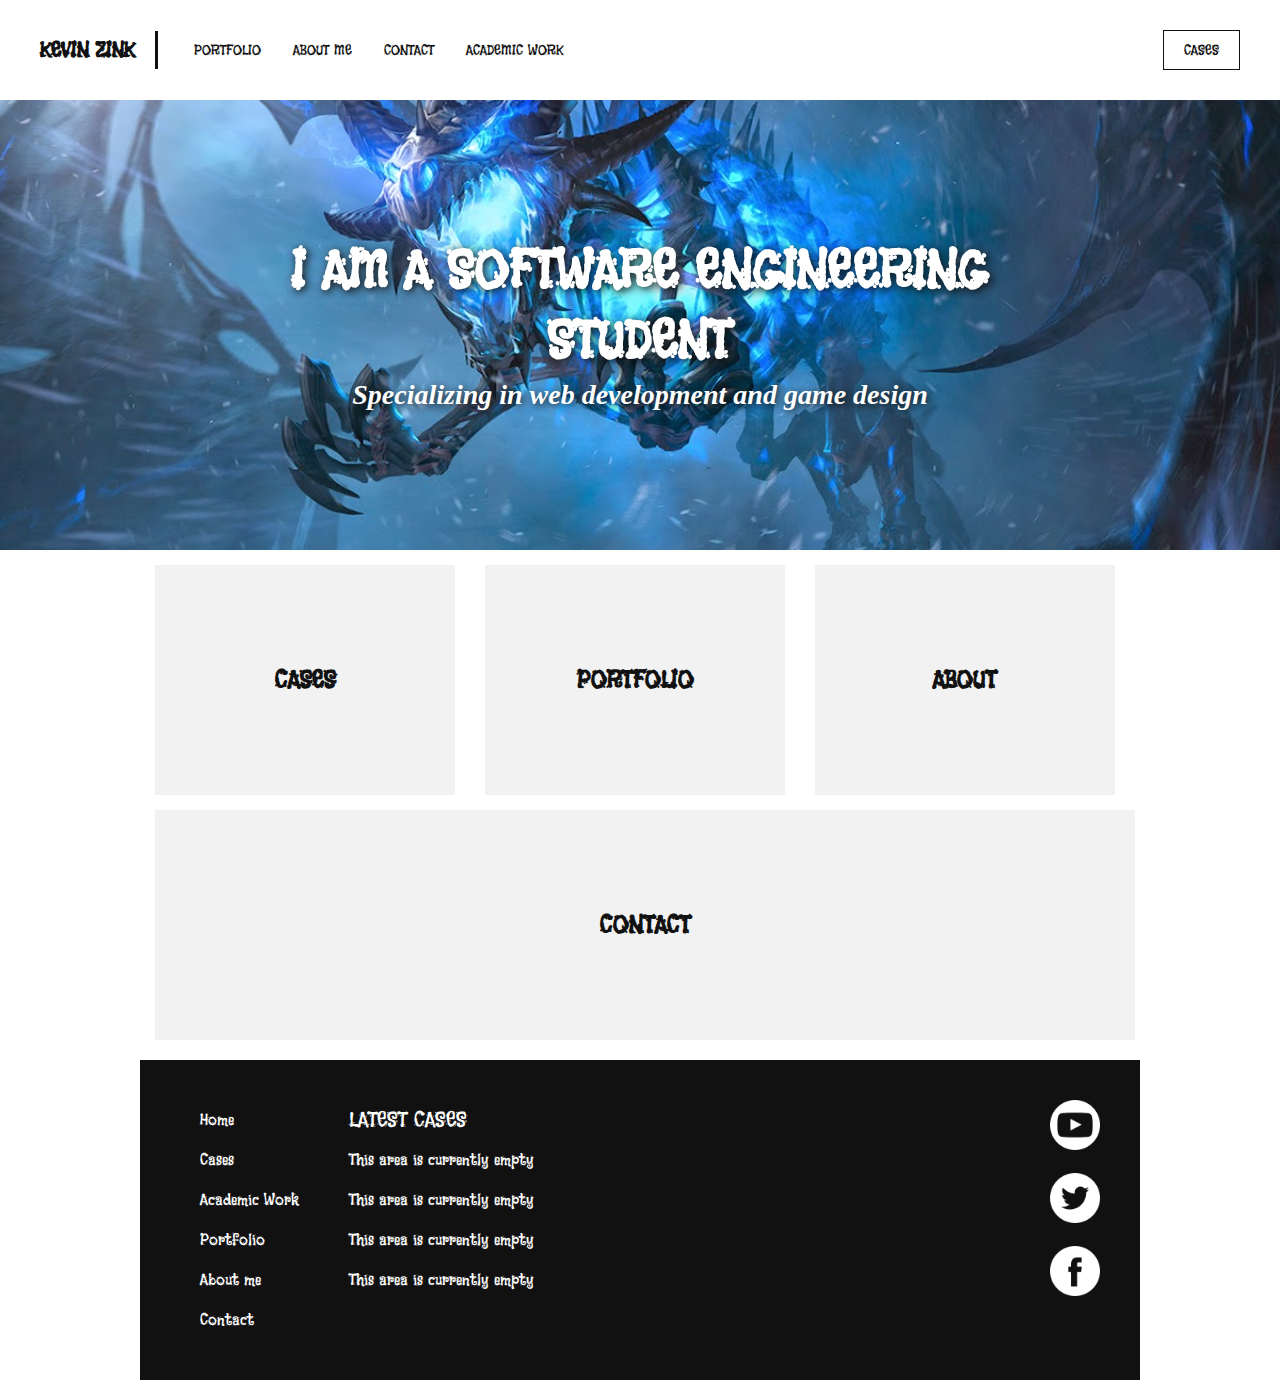
<file: index.html>
<!DOCTYPE html>
<html>
  <head>
    <meta charset="utf-8">
    <meta name="viewport" content="width=device-width, initial-scale=1.0">
    <!-- Yay my webpage follows its viewed device area now!.-->
    <title>Kevin Zink's Portfolio</title>
    <link href="https://fonts.googleapis.com/css?family=Black+And+White+Picture|Roboto" rel="stylesheet">
    <link rel="stylesheet" href="style.css">
  </head>
  <body>
    <header>
        <a href="index.html" class="header-brand">kevin zink</a>
        <nav>
            <ul>
                <li><a href="portfolio.html">Portfolio</a></li>
                <li><a href="about.html">About me</a></li>
                <li><a href="contact.html">Contact</a></li>
                <li><a href="academicwork">Academic Work</a></li>
            </ul>
            <a href="cases.html" class="header-cases">Cases</a>
        </nav>
        
      </header>
        
      <main>
          <section class="index-banner">
              <div class="vertical-center">
            <h2>I AM A SOFTWARE ENGINEERING<br> STUDENT</h2>
              <h1>Specializing in web development and game design</h1>
              </div>
          </section>
          <div class="wrapper">
          <section class="index-links">
              <a href="cases.html">
                <div class="index-boxlink-square">
                  <h3>Cases</h3>
                </div>
              </a>
                <a href="#">
                  <div class="index-boxlink-square">
                  <h3>Portfolio</h3>
                </div>
              </a>
              <a href="#">
                <div class="index-boxlink-square">
                  <h3>About</h3>
                </div>
              </a>
                <a href="#">
                  <div class="index-boxlink-rectangle">
                  <h3>Contact</h3>
                </div> 
              </a>
              
          </section>
          </div>
          </main>
         
          <div class="wrapper">
    <footer>
          <ul class="footer-links-main">
            <li><a href="index.html">Home </a></li>
            <li><a href="cases.html">Cases </a></li>
            <li><a href="academicwork.html">Academic Work</a></li>
            <li><a href="#">Portfolio </a></li>
            <li><a href="#">About me  </a></li>
            <li><a href="#">Contact </a></li>
          </ul>
           <ul class="footer-links-cases">
               <li><p>Latest cases</p> </li>
            <li><a href="#">This area is currently empty </a></li>
            <li><a href="#">This area is currently empty </a></li>
            <li><a href="#">This area is currently empty </a></li>
            <li><a href="#">This area is currently empty </a></li>
          </ul>
          <div class="footer-sm">
            <a href="#">
                <img src="youtube-symbol.png" alt="youtube icon"> </a>
            <a href="#">
              <img src="twitter-logo-button.png" alt="twitter icon"></a>
            <a href="#">  
                <img src="facebook-logo-button.png" alt="facebook icon"></a>
              
          </div>
        
      </footer>
    </div>
</file>
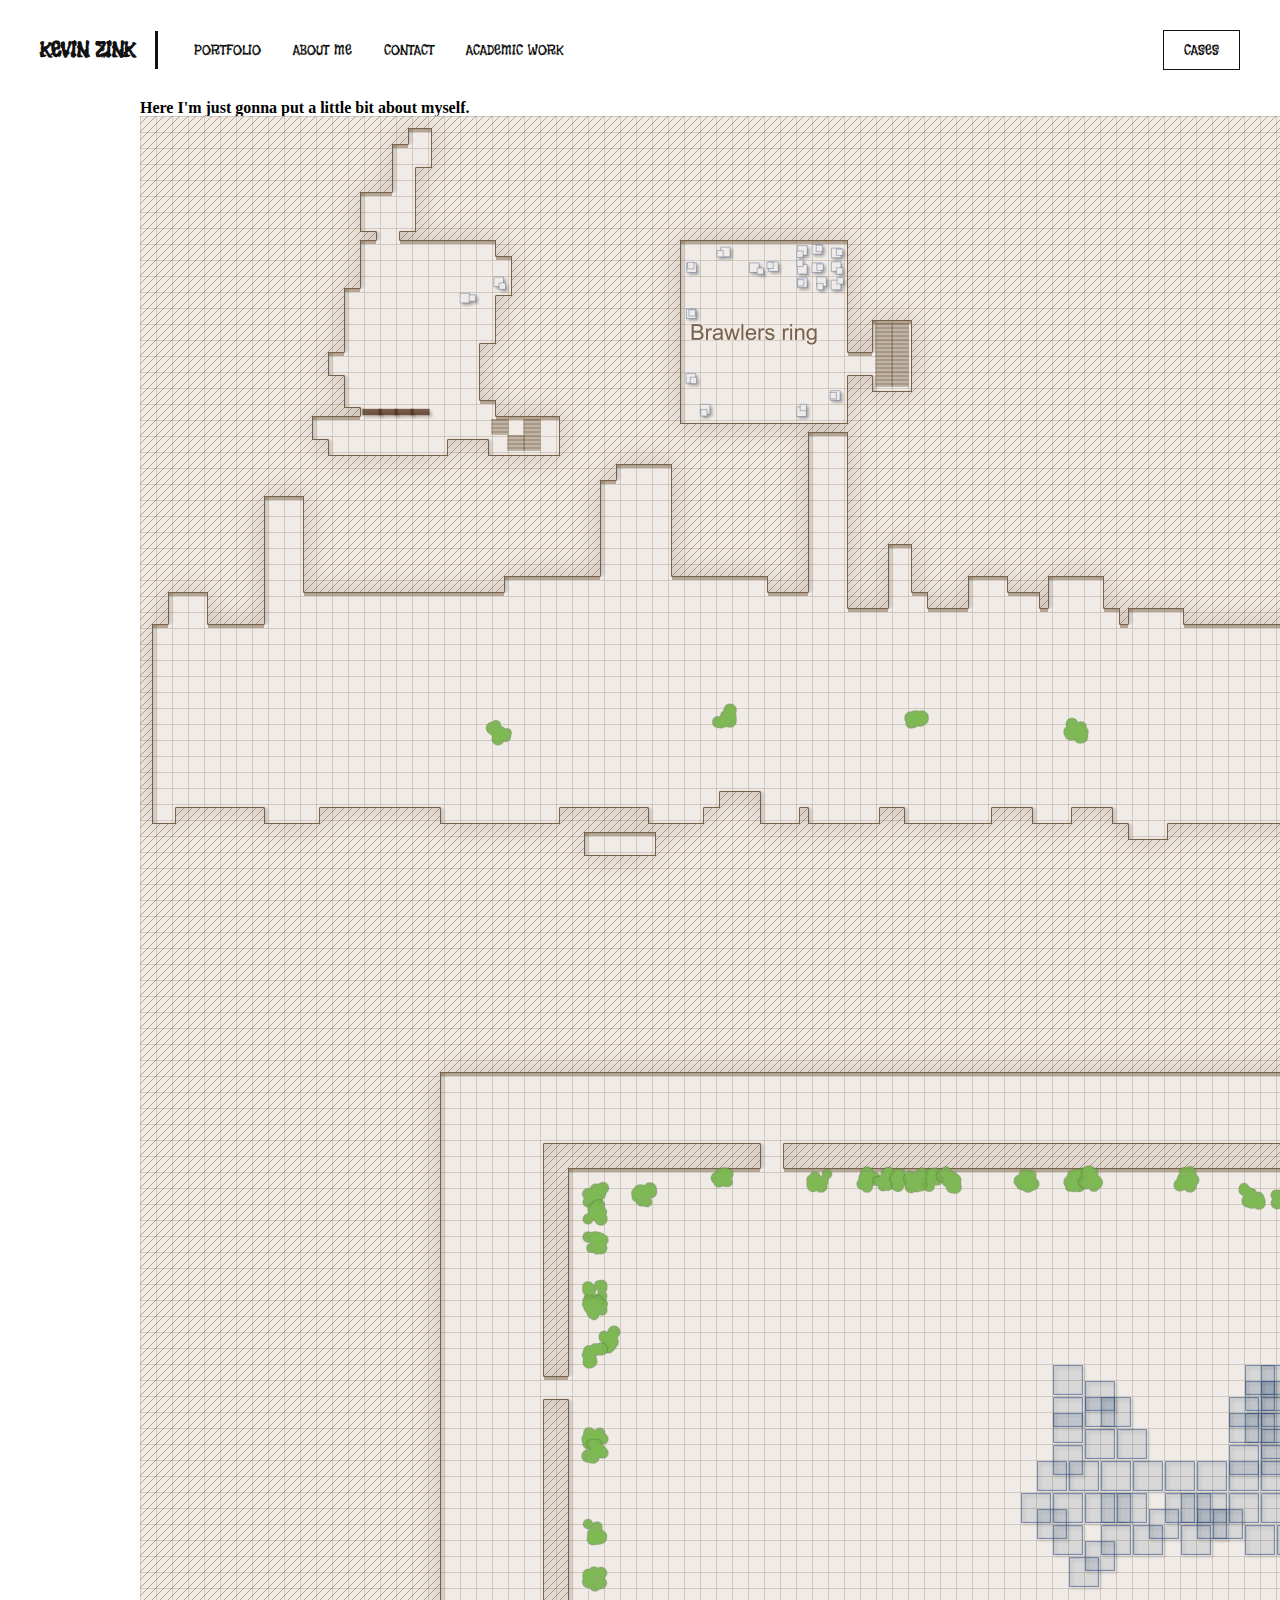
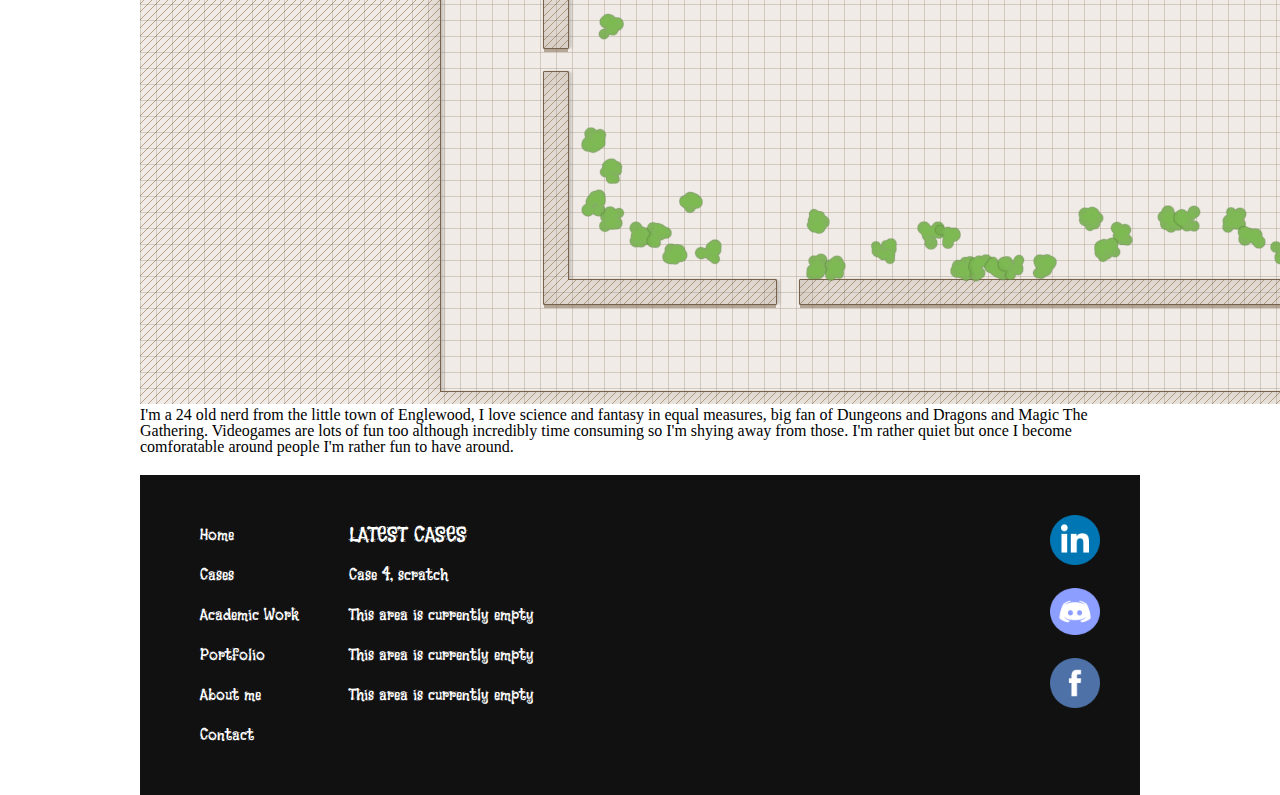
<file: aboutMe.html>
<!DOCTYPE html>
<html>
  <head>
    <meta charset="utf-8">
    <meta name="viewport" content="width=device-width, initial-scale=1.0">
    <!-- Yay my webpage follows its viewed device area now!.-->
    <title>Kevin Zink's Portfolio</title>
    <link href="https://fonts.googleapis.com/css?family=Black+And+White+Picture|Roboto" rel="stylesheet">
    <link rel="stylesheet" href="style.css">
  </head>
  <body>
    <header><!-- header which I have across all my pages as a NAV bar-->
        <a href="index.html" class="header-brand">kevin zink</a>
        <nav><!--class decleration-->
            <ul>
                <li><a href="portfolio.html">Portfolio</a></li>
                <li><a href="aboutMe.html">About me</a></li>
                <li><a href="contactMe.html">Contact</a></li>
                <li><a href="academicwork.html">Academic Work</a></li>
            </ul><!-- these are my links anm they will work.. soon.-->
            <a href="cases.html" class="header-cases">Cases</a>
        </nav>
        
      </header>
                <div class="wrapper">
       <main>
      <wrapper>
           
           <h1>
          Here I'm just gonna put a little bit about myself.
          </h1>
          <p>
              <img src="map.png">
            I'm a 24 old nerd from the little town of Englewood, I love science and fantasy in equal measures, big fan of Dungeons and Dragons and Magic The Gathering. Videogames are lots of fun too although incredibly time consuming so I'm shying away from those. I'm rather quiet but once I become comforatable around people I'm rather fun to have around.
          </p>
           </wrapper>
      </main>
                

          
          <div class="wrapper">
    <footer>
          <ul class="footer-links-main">
            <li><a href="index.html">Home </a></li>
            <li><a href="cases.html">Cases </a></li>
            <li><a href="academicwork.html">Academic Work</a></li>
            <li><a href="portfolio.html">Portfolio </a></li>
            <li><a href="aboutMe.html">About me  </a></li>
            <li><a href="contactMe.html">Contact </a></li>
          </ul>
           <ul class="footer-links-cases">
               <li><p>Latest cases</p> </li>
<li><a href="https://scratch.mit.edu/projects/268947343/">Case 4, scratch </a></li>
            <li><a href="#">This area is currently empty </a></li>
            <li><a href="#">This area is currently empty </a></li>
            <li><a href="#">This area is currently empty </a></li>
          </ul>
          <div class="footer-sm">
            <a href="https://www.linkedin.com/in/kevin-zink-953622176">
                <img src="linked-in-logo.svg" alt="youtube icon"> </a>
            <a href="https://discord.gg/SU4mGd5">
              <img src="discord-logo.svg" alt="discord icon"></a>
            <a href="https://www.facebook.com/kevin.zink.5">  
                <img src="facebook-logo-button.svg" alt="facebook icon"></a>
              
          </div>
        
      </footer>
    </div>
</file>
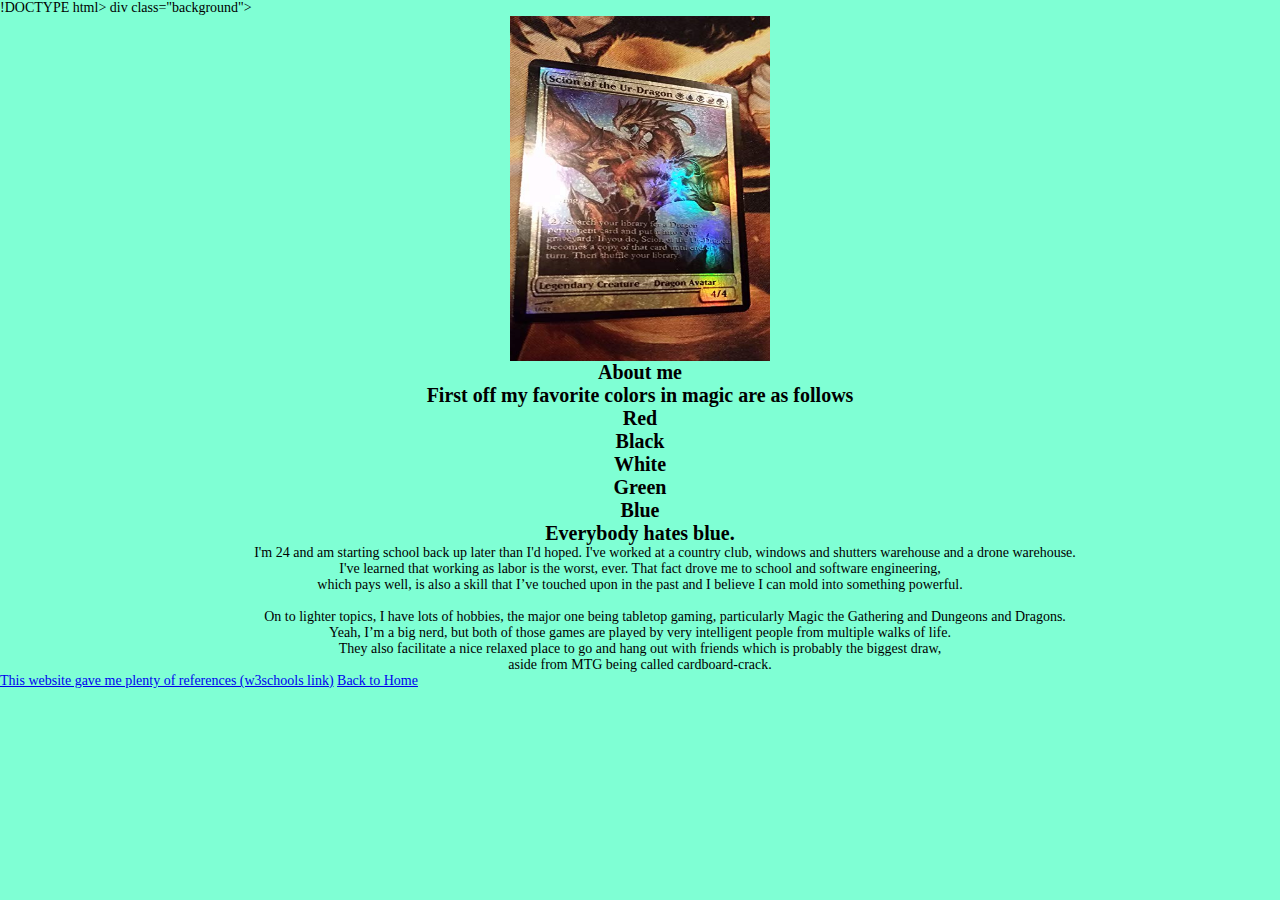
<file: case1.html>
!DOCTYPE html>
<html>
  <head>
      
<!-- I would just like to point out that I "replaced" my video page with this one by accident.... it's also 6:13 am and I need a sound file for crickets chirping after I remake that page and then nightnight-->


 <link rel="stylesheet" href="styleold.css">

</head>
<body>
    div class="background"></div>
        <h1>
            <img src="Sion.jpg" alt="My favorite Magic card. Sion of the Ur-Dragon, 4/4 with flying and Pay 2, search your library for any dragon permenant, put that card into your graveyard and Sion of the Ur-dragon becomes a copy of that card untill end of turn." width="260" height="345">
            <br>
            About me<br>
            
            First off my favorite colors in magic are as follows
            <ol>
                <li>Red</li>
                <li>Black</li>
                <li>White</li>
                <li>Green</li>
                <li>Blue</li>
            </ol>
           Everybody hates blue.
        </h1>
       
            <p>
            I'm 24 and am starting school back up later than I'd hoped. I've worked at a country club, windows and shutters warehouse and a drone warehouse.<br>
            I've learned that working as labor is the worst, ever. That fact drove me to school and software engineering,<br>
            which pays well, is also a skill that I’ve touched upon in the past and I believe I can mold into something powerful.<br>
            <br>
            </p>
            <p>
            On to lighter topics, I have lots of hobbies, the major one being tabletop gaming, particularly Magic the Gathering and Dungeons and Dragons.<br>
            Yeah, I’m a big nerd, but both of those games are played by very intelligent people from multiple walks of life.<br>
            They also facilitate a nice relaxed place to go and hang out with friends which is probably the biggest draw, <br>
            aside from MTG being called cardboard-crack.
            </p> 
 </body>
    <footer>
    <a href="https://www.w3schools.com/html/">This website gave me plenty of references (w3schools link)</a>
        <a href="index.html"> Back to Home</a>
    </footer>
</html>
</file>
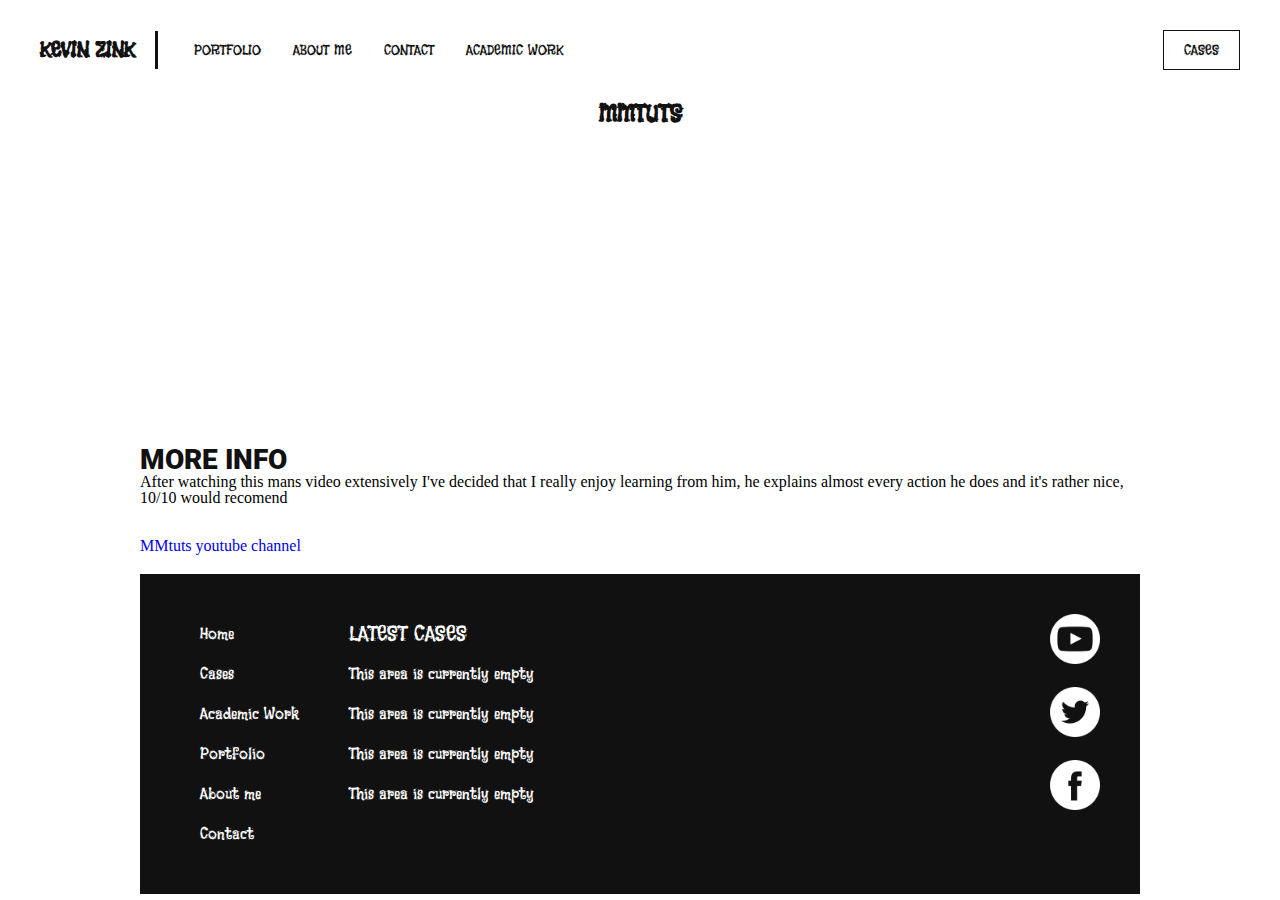
<file: case2.html>
<!DOCTYPE html>
<html>
  <head>
    <meta charset="utf-8">
    <meta name="viewport" content="width=device-width, initial-scale=1.0">
    <!-- Yay my webpage follows its viewed device area now!.-->
    <title>Kevin Zink's Portfolio</title>
    <link href="https://fonts.googleapis.com/css?family=Black+And+White+Picture|Roboto" rel="stylesheet">
    <link rel="stylesheet" href="style.css">
  </head>
  <body>
    <header>
        <a href="index.html" class="header-brand">kevin zink</a>
        <nav>
            <ul>
                <li><a href="portfolio.html">Portfolio</a></li>
                <li><a href="about.html">About me</a></li>
                <li><a href="contact.html">Contact</a></li>
                <li><a href="academicwork">Academic Work</a></li>
            </ul>
            <a href="cases.html" class="header-cases">Cases</a>
        </nav>
        
      </header>
                <div class="wrapper">
       <main>
      <section class="case-vid">
          <h2>MMtuts</h2>
          <iframe width="560" height="315" src"https://www.youtube.com/embed/kbLfWKGVsMQ" frameborder="0" allow="accelerometer; autoplay; encrypted-media; gyroscope; picture-in-picture" allowfullscreen></iframe></video>
          <article>
            <h3>More Info</h3>
                <p>
                    After watching this mans video extensively I've decided that I really enjoy learning from him, he explains almost every action he does and it's rather nice, 10/10 would recomend <br><br><br><a href="https://www.youtube.com/channel/UCzyuZJ8zZ-Lhfnz41DG5qLw">MMtuts youtube channel</a>
                </p>
          </article>
      </section>
      </main>
                 </div>

          
          <div class="wrapper">
      <footer>
          <ul class="footer-links-main">
            <li><a href="index.html">Home </a></li>
            <li><a href="cases.html">Cases </a></li>
            <li><a href="academicwork">Academic Work</a></li>
            <li><a href="#">Portfolio </a></li>
            <li><a href="#">About me  </a></li>
            <li><a href="#">Contact </a></li>
          </ul>
           <ul class="footer-links-cases">
               <li><p>Latest cases</p> </li>
            <li><a href="#">This area is currently empty </a></li>
            <li><a href="#">This area is currently empty </a></li>
            <li><a href="#">This area is currently empty </a></li>
            <li><a href="#">This area is currently empty </a></li>
          </ul>
          <div class="footer-sm">
            <a href="#">
                <img src="youtube-symbol.png" alt="youtube icon"> </a>
            <a href="#">
              <img src="twitter-logo-button.png" alt="twitter icon"></a>
            <a href="#">  
                <img src="facebook-logo-button.png" alt="facebook icon"></a>
              
          </div>
        
      </footer>
    </div>
</file>
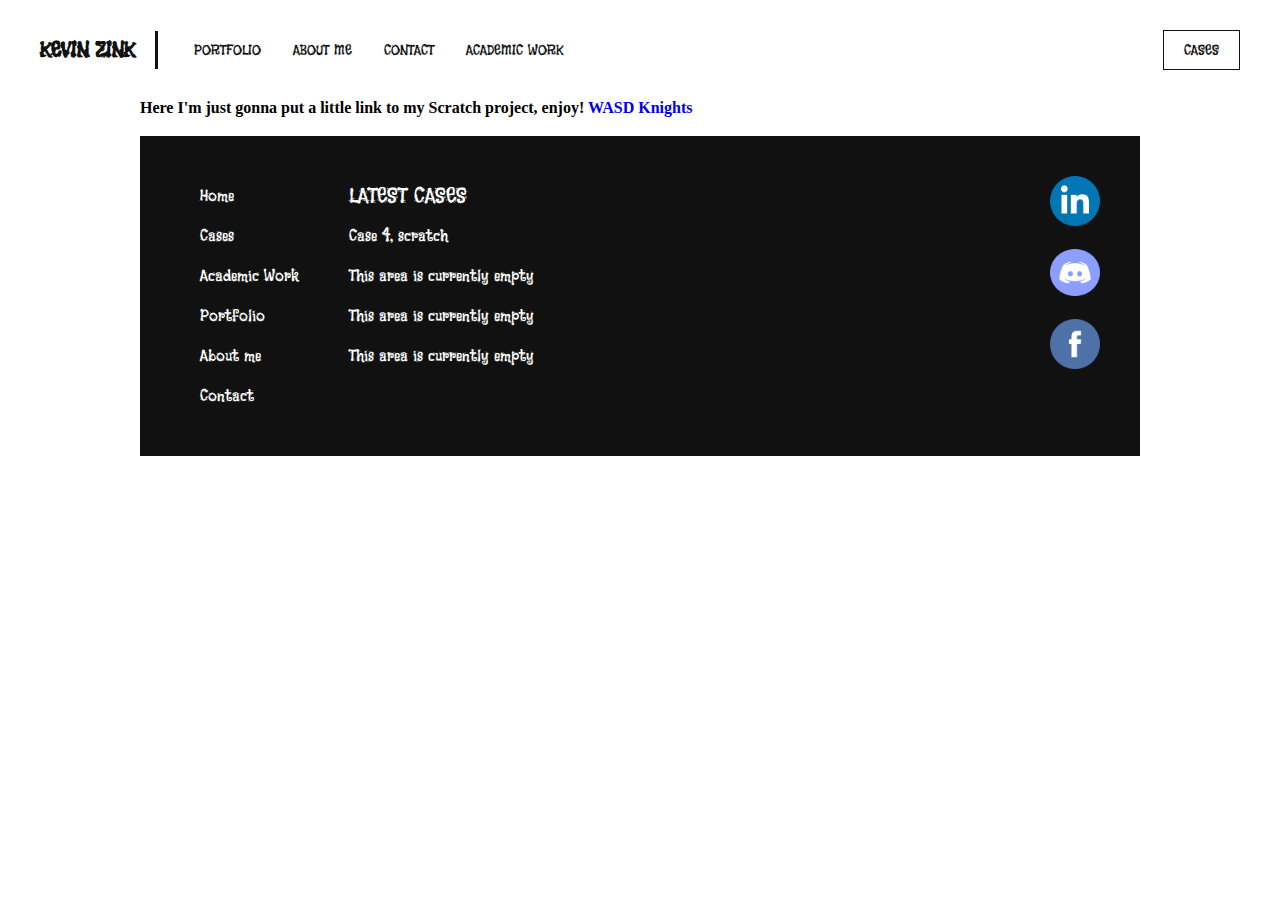
<file: case4.html>
<!DOCTYPE html>
<html>
  <head>
    <meta charset="utf-8">
    <meta name="viewport" content="width=device-width, initial-scale=1.0">
    <!-- Yay my webpage follows its viewed device area now!.-->
    <title>Kevin Zink's Portfolio</title>
    <link href="https://fonts.googleapis.com/css?family=Black+And+White+Picture|Roboto" rel="stylesheet">
    <link rel="stylesheet" href="style.css">
  </head>
  <body>
    <header><!-- header which I have across all my pages as a NAV bar-->
        <a href="index.html" class="header-brand">kevin zink</a>
        <nav><!--class decleration-->
            <ul>
                <li><a href="portfolio.html">Portfolio</a></li>
                <li><a href="aboutMe.html">About me</a></li>
                <li><a href="contactMe.html">Contact</a></li>
                <li><a href="academicwork.html">Academic Work</a></li>
            </ul><!-- these are my links anm they will work.. soon.-->
            <a href="cases.html" class="header-cases">Cases</a>
        </nav>
        
      </header>
                <div class="wrapper">
       <main>
      <wrapper>
           
           <h1>
          Here I'm just gonna put a little link to my Scratch project, enjoy!
               <a href="https://scratch.mit.edu/projects/268947343/">WASD Knights</a>
          </h1>
           </wrapper>
      </main>
                

          
          <div class="wrapper">
    <footer>
          <ul class="footer-links-main">
            <li><a href="index.html">Home </a></li>
            <li><a href="cases.html">Cases </a></li>
            <li><a href="academicwork.html">Academic Work</a></li>
            <li><a href="portfolio.html">Portfolio </a></li>
            <li><a href="aboutMe.html">About me  </a></li>
            <li><a href="contactMe.html">Contact </a></li>
          </ul>
           <ul class="footer-links-cases">
               <li><p>Latest cases</p> </li>
<li><a href="https://scratch.mit.edu/projects/268947343/">Case 4, scratch </a></li>
            <li><a href="#">This area is currently empty </a></li>
            <li><a href="#">This area is currently empty </a></li>
            <li><a href="#">This area is currently empty </a></li>
          </ul>
          <div class="footer-sm">
            <a href="https://www.linkedin.com/in/kevin-zink-953622176">
                <img src="linked-in-logo.svg" alt="youtube icon"> </a>
            <a href="https://discord.gg/SU4mGd5">
              <img src="discord-logo.svg" alt="discord icon"></a>
            <a href="https://www.facebook.com/kevin.zink.5">  
                <img src="facebook-logo-button.svg" alt="facebook icon"></a>
              
          </div>
        
      </footer>
    </div>
</file>
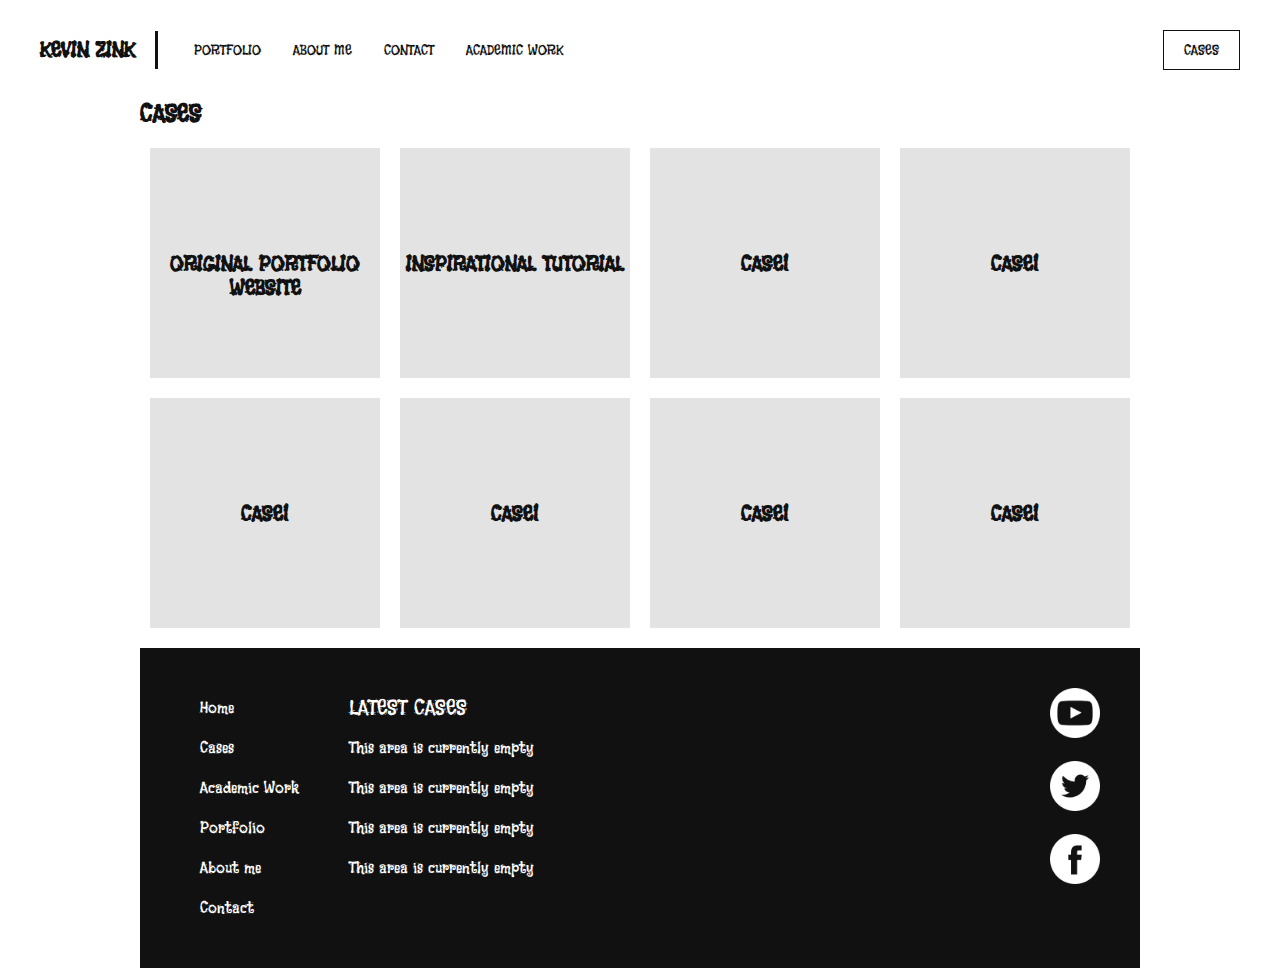
<file: cases.html>
<!DOCTYPE html>
<html>
  <head>
    <meta charset="utf-8">
    <meta name="viewport" content="width=device-width, initial-scale=1.0">
    <!-- Yay my webpage follows its viewed device area now!.-->
    <title>Kevin Zink's Portfolio</title>
    <link href="https://fonts.googleapis.com/css?family=Black+And+White+Picture|Roboto" rel="stylesheet">
    <link rel="stylesheet" href="style.css">
  </head>
  <body>
    <header>
        <a href="index.html" class="header-brand">kevin zink</a>
        <nav>
            <ul>
                <li><a href="portfolio.html">Portfolio</a></li>
                <li><a href="about.html">About me</a></li>
                <li><a href="contact.html">Contact</a></li>
                <li><a href="academicwork">Academic Work</a></li>
            </ul>
            <a href="cases.html" class="header-cases">Cases</a>
        </nav>
        
      </header>
        
      <main>
        <section class="cases-links">
        
            <div class="wrapper">
             <h2>Cases</h2>
                
            <a href="case1.html">
                <div class="cases-link">
                  <p>Original Portfolio<br> Website</p>
                </div>
              </a>
                 <a href="case2.html">
                <div class="cases-link">
                  <p>Inspirational tutorial </p>
                </div>
              </a>
                 <a href="#">
                <div class="cases-link">
                  <p>Case1</p>
                </div>
              </a>
                 <a href="#">
                <div class="cases-link">
                  <p>Case1</p>
                </div>
              </a>
                 <a href="#">
                <div class="cases-link">
                  <p>Case1</p>
                </div>
              </a>
                 <a href="#">
                <div class="cases-link">
                  <p>Case1</p>
                </div>
              </a>
                 <a href="#">
                <div class="cases-link">
                  <p>Case1</p>
                </div>
              </a>
                 <a href="#">
                <div class="cases-link">
                  <p>Case1</p>
                </div>
              </a>
              </div>
          </section>
      </main>
          
          <div class="wrapper">
      <footer>
          <ul class="footer-links-main">
            <li><a href="index.html">Home </a></li>
            <li><a href="cases.html">Cases </a></li>
            <li><a href="academicwork.html">Academic Work</a></li>
            <li><a href="#">Portfolio </a></li>
            <li><a href="#">About me  </a></li>
            <li><a href="#">Contact </a></li>
          </ul>
           <ul class="footer-links-cases">
               <li><p>Latest cases</p> </li>
            <li><a href="#">This area is currently empty </a></li>
            <li><a href="#">This area is currently empty </a></li>
            <li><a href="#">This area is currently empty </a></li>
            <li><a href="#">This area is currently empty </a></li>
          </ul>
          <div class="footer-sm">
            <a href="#">
                <img src="youtube-symbol.png" alt="youtube icon"> </a>
            <a href="#">
              <img src="twitter-logo-button.png" alt="twitter icon"></a>
            <a href="#">  
                <img src="facebook-logo-button.png" alt="facebook icon"></a>
              
          </div>
        
      </footer>
    </div>
</file>
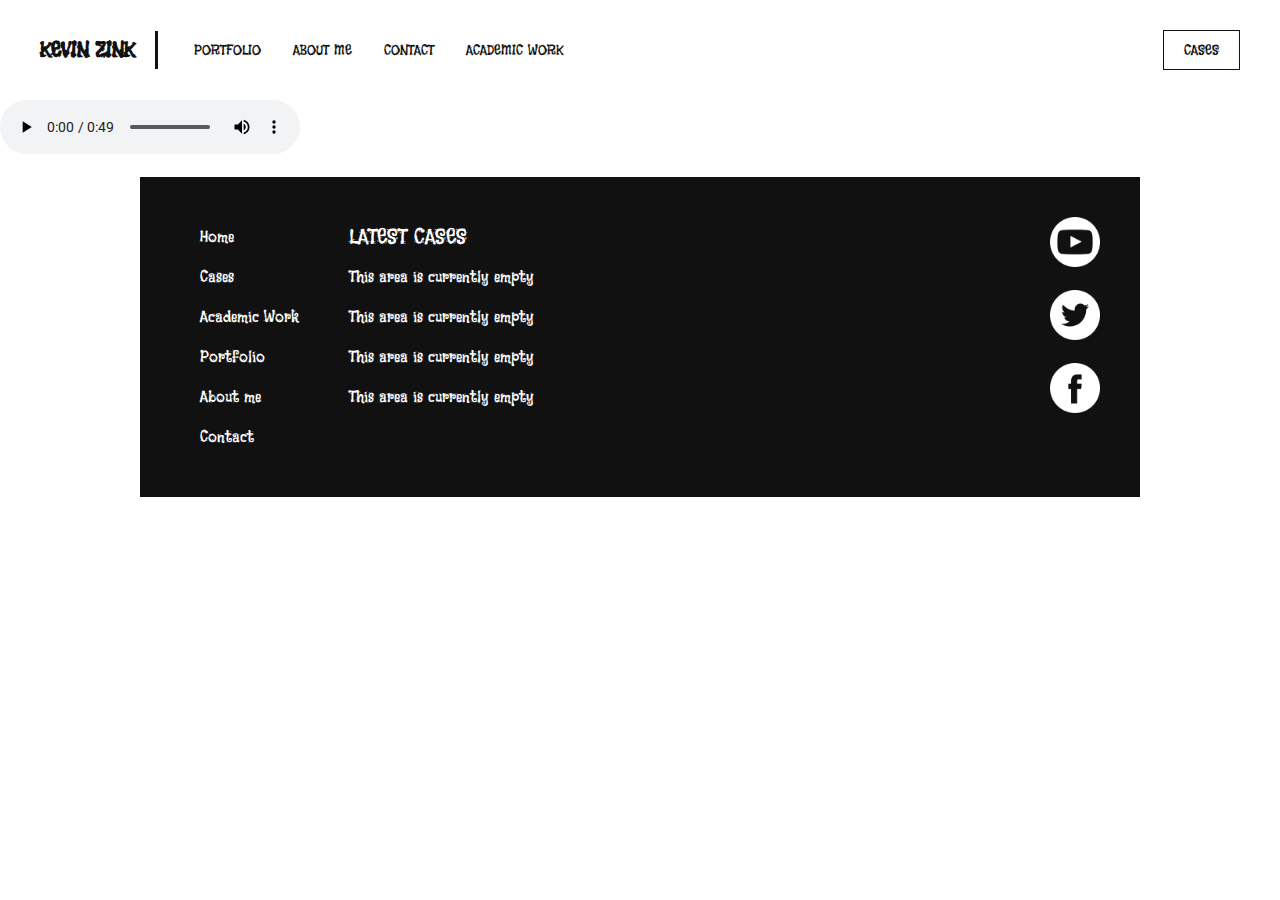
<file: portfolio.html>
<!DOCTYPE html>
<html>
  <head>
    <meta charset="utf-8">
    <meta name="viewport" content="width=device-width, initial-scale=1.0">
    <!-- Yay my webpage follows its viewed device area now!.-->
    <title>Kevin Zink's Portfolio</title>
    <link href="https://fonts.googleapis.com/css?family=Black+And+White+Picture|Roboto" rel="stylesheet">
    <link rel="stylesheet" href="style.css">
  </head>
  <body>
    <header>
        <a href="index.html" class="header-brand">kevin zink</a>
        <nav>
            <ul>
                <li><a href="portfolio.html">Portfolio</a></li>
                <li><a href="about.html">About me</a></li>
                <li><a href="contact.html">Contact</a></li>
                <li><a href="academicwork">Academic Work</a></li>
            </ul>
            <a href="cases.html" class="header-cases">Cases</a>
        </nav>
        
      </header>
        
      <main>
        <audio controls>
            <source src="Crickets.mp3" type="audio/mp3"
          </audio>
      </main>
          
          <div class="wrapper">
      <footer>
          <ul class="footer-links-main">
            <li><a href="index.html">Home </a></li>
            <li><a href="cases.html">Cases </a></li>
            <li><a href="academicwork.html">Academic Work</a></li>
            <li><a href="#">Portfolio </a></li>
            <li><a href="#">About me  </a></li>
            <li><a href="#">Contact </a></li>
          </ul>
           <ul class="footer-links-cases">
               <li><p>Latest cases</p> </li>
            <li><a href="#">This area is currently empty </a></li>
            <li><a href="#">This area is currently empty </a></li>
            <li><a href="#">This area is currently empty </a></li>
            <li><a href="#">This area is currently empty </a></li>
          </ul>
          <div class="footer-sm">
            <a href="#">
                <img src="youtube-symbol.png" alt="youtube icon"> </a>
            <a href="#">
              <img src="twitter-logo-button.png" alt="twitter icon"></a>
            <a href="#">  
                <img src="facebook-logo-button.png" alt="facebook icon"></a>
              
          </div>
        
      </footer>
    </div>
</file>
<file: styleold.css>
*{
    margin: 0;
    padding: 0;
}
html, body{
    background-color: aquamarine;
    width: 100%;
    height 100%;
    font-size: 14px;
    font-weight: normal;   
}
class{
    
}
p{
    
    text-indent: 50px;
    text-align: center;
    font-size: 14px;
    font-style: normal;
    color: black;
}
h1{
    text-align: center;
    font-size: 20px;
}
</file>
<file: style.css>
/*THE FIRST CODE HERE, IS CSS RESET STYLING*/
/*THE FIRST CODE HERE, IS CSS RESET STYLING*/
/*THE FIRST CODE HERE, IS CSS RESET STYLING*/


/*
html5doctor.com Reset Stylesheet
v1.6.1
Last Updated: 2010-09-17
Author: Richard Clark - http://richclarkdesign.com
Twitter: @rich_clark
*/

html, body, div, span, object, iframe,
h1, h2, h3, h4, h5, h6, p, blockquote, pre,
abbr, address, cite, code,
del, dfn, em, img, ins, kbd, q, samp,
small, strong, sub, sup, var,
b, i,
dl, dt, dd, ol, ul, li,
fieldset, form, label, legend,
table, caption, tbody, tfoot, thead, tr, th, td,
article, aside, canvas, details, figcaption, figure,
footer, header, hgroup, menu, nav, section, summary,
time, mark, audio, video {
    margin:0;
    padding:0;
    border:0;
    outline:0;
    font-size:100%;
    vertical-align:baseline;
    background:transparent;
}

body {
    line-height:1;
}

article,aside,details,figcaption,figure,
footer,header,hgroup,menu,nav,section {
    display:block;
}

nav ul {
    list-style:none;
}

blockquote, q {
    quotes:none;
}

blockquote:before, blockquote:after,
q:before, q:after {
    content:'';
    content:none;
}

a {
    margin:0;
    padding:0;
    font-size:100%;
    vertical-align:baseline;
    background:transparent;
}

ins {
    background-color:#ff9;
    color:#000;
    text-decoration:none;
}

mark {
    background-color:#ff9;
    color:#000;
    font-style:italic;
    font-weight:bold;
}

del {
    text-decoration: line-through;
}

abbr[title], dfn[title] {
    border-bottom:1px dotted;
    cursor:help;
}

table {
    border-collapse:collapse;
    border-spacing:0;
}

hr {
    display:block;
    height:1px;
    border:0;
    border-top:1px solid #cccccc;
    margin:1em 0;
    padding:0;
}

input, select {
    vertical-align:middle;
}




/* MY CODE STARTS HERE */
/* MY CODE STARTS HERE */
/* MY CODE STARTS HERE */
/* this code styles everything*/

*{
    text-decoration:none;
}
main {
    padding-top: 100px;
}
body {
    
}

header {
    background-color: #fff;
    width: 100%;
    height:100px;
    position: fixed;
    top: 0;
    right: 0;
    leftL: 0;
    
    
}
header .header-brand {
    font-family: Black And White Picture;
    font-size: 24px;
    color: #111;
    font-weight: 900;
    text-transform: uppercase;
    display: block;
    margin: 0 auto;
    text-align: center;
    padding: 20px 0;
}

header nav ul{
    display: block;
    margin: 0 auto;
    width: fit-content;
}
header nav ul li{
    display: inline-block;
    float: left;
    list-style: none;
    padding: 0 16px;
}
header nav ul li a{
    font-family: Black And White Picture;
    font-size: 16px;
    color: #111;
    text-transform: uppercase;

}
header .header-cases {
    display: none;
}

@media only screen and (min-width: 1000px) {
  header .header-brand{
    margin: 31px 0;
    text-align: left;
    line-height: 38px;
    padding: 0 20px 0 40px;
    border-right: 3px solid #111;
    float: left;
}

header nav ul{
    margin: 20px 0px 0px 20px;
    float:left;
}

header nav ul li a{
    line-height: 60px;
}
header .header-cases {
    display: block;
    font-family: Black And White Picture;
    font-size: 16px;
    color: #111;
    text-transform: uppercase;
    line-height: 38px;
    border: 1px solid #111;
    float: right;
    margin-right: 40px;
    margin-top: 30px;
    padding: 0 20px;

}
}

/*INDEX*/

.index-banner {
    width: 100%;
    height: calc(100vh - 100px);
    /*new things are nice*/
      background-image: url('banner.jpeg');
    background-repeat: no-repeat;
    background-position: center;
    background-size: cover;
    display: table;
    
}
.vertical-center{
    display: table-cell;
    vertical-align: middle;
}
.index-banner h2 {
     font-family: Black And White Picture;
    font-size: 60px;
    color: #fff;
    font-weight: 900;
     line-height: 70px;
    text-align: center;
    text-shadow: 2px 2px 8px #111;
}

.index-banner h1 {
     font-family: Robotic;
    font-size: 28px;
    font-weight: 100;
    font-style: italic;
    line-height: 40px;
    color: #fff;
    font-weight: 900;
    text-align: center;
    text-shadow: 2px 2px 8px #111;
}

.index-links div {
    margin: 15px 15px 0;
    width: calc(100% - 30px);
    height: 100px;
    background-color: #F2F2F2;
}
.index-links div h3 {
     font-family: Black And White Picture;
    font-size: 28px;
    font-weight: 600;
    line-height: 100px;
    color: #111;
    font-weight: 900;
    text-align: center;
    text-transform: uppercase;
}

@media only screen and (min-width: 1000px) {
    .index-banner {
    height: 450px;
}
  .index-banner h1 {
     display: block;
      width: 600px;
      margin: 0 auto;
}
    .index-links div {
    margin: 20 px 10px 0;
    height: 230px;
    background-color: #F2F2F2;
    float: left;
}
     .index-links {
         overflow: hidden;
}
    
    .index-boxlink-square{
            width: calc(32% - 20px) !important;

    }
     .index-boxlink-rectangle {
            width: calc(100% - 20px) !important;

    }
    .wrapper{
        width:1000px;
        margin: 0 auto;
    }
    .index-links div h3 {
    
    line-height: 230px;
    }
}
/*CASES*/
.cases-links{
    overflow: hidden;
    margin-bottom: 20px;
    
}
.cases-links h2{
    font-family: Black And White Picture;
    font-size: 28px;
    font-weight: 600;
    color: #111;
    font-weight: 900;
    text-transform: uppercase;
}
.cases-links .cases-link{
    float: left;
    width: 230px;
    height: 230px;
    margin: 20px 10px 0px;
    background-color: #e3e3e3;
}
.cases-links .cases-link p {
    padding-top: 45%;
    font-family: Black And White Picture;
    font-size: 24px;
    font-weight: 600;
    color: #111;
    font-weight: 900;
    text-transform: uppercase;
    text-align: center;
}

/*CASE*/

.case-vid h2{
    font-family: Black And White Picture;
    font-size: 28px;
    font-weight: 600;
    color: #111;
    font-weight: 900;
    text-transform: uppercase;
    text-align: center;
}
.case-vid video{
    display: block;
    margin: 0 auto;
    padding: 30px 0;
}
.case-vid article h3{
    font-family: Roboto;
    font-size: 28px;
    font-weight: 600;
    color: #111;
    font-weight: 900;
    text-transform: uppercase;
}

.case-vid article div p{
    font-family: Roboto;
    font-size: 16px;
    line-height: 24px;
    font-weight: 600;
    color: #111;
    font-weight: 900;
    text-transform: uppercase;
}


    

/*Footer*/

footer{
    width: calc(100% - 80px);
    padding: 40px 40px;
    margin-top: 20px;
    background-color: #111;
    overflow: hidden;
}

footer ul{
    width: fit-content;
    float: left;
    padding-left: 20px;
}
 footer ul li{
    display: block;
    list-style: none;
}
footer ul li a{
     font-family: Black And White Picture;
    font-size: 18px;
    color: #fff;
    line-height: 40px;
}
    
.footer-links-cases{
    display: none
}
.footer-sm {
    width: 50px;
    float: right;
}
.footer-sm img {
    width: 100%;
    margin-bottom: 20px;
}

@media only screen and (min-width: 1000px) {
    .footer-links-cases {
        display: block
    }
    footer ul li p{
     font-family: Black And White Picture;
    font-size: 24px;
    color: #fff;
    line-height: 40px;
    text-transform: uppercase;
}
    footer ul{
    padding-right: 30px
}
}
</file>
